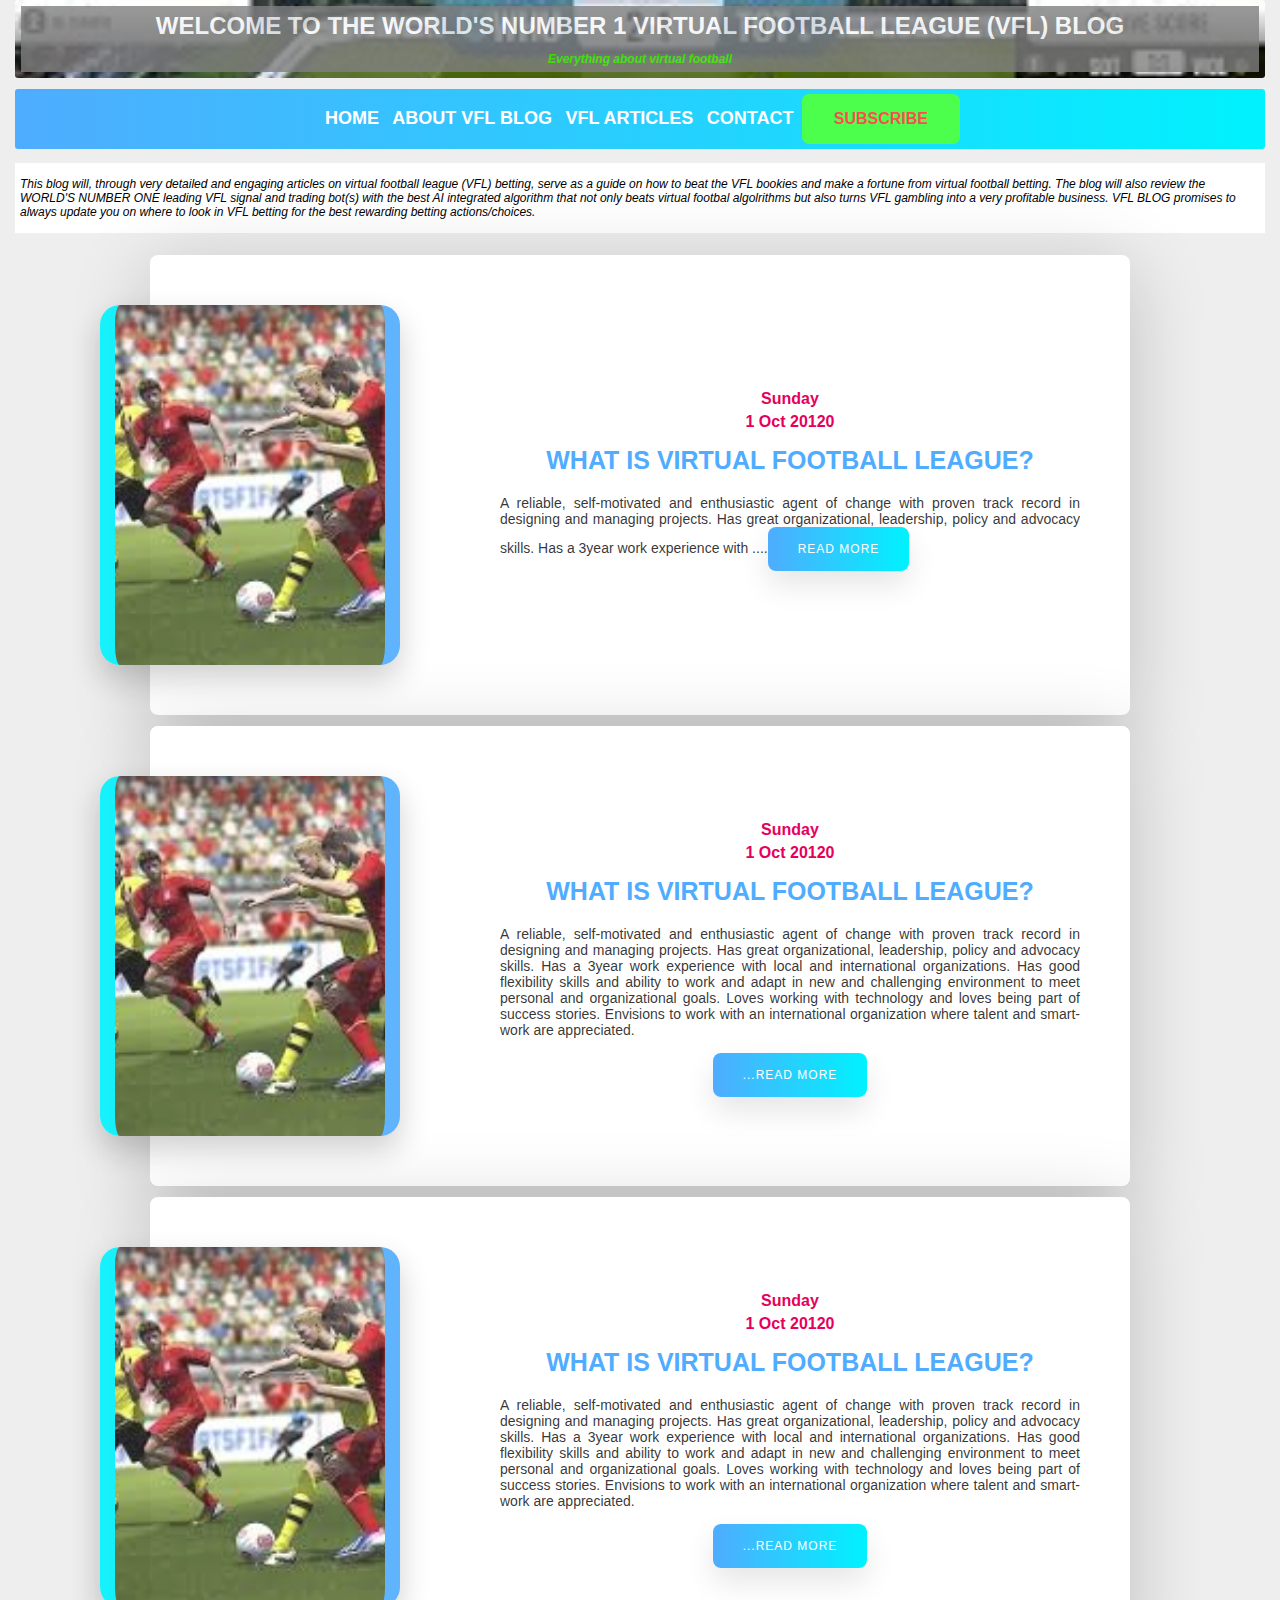
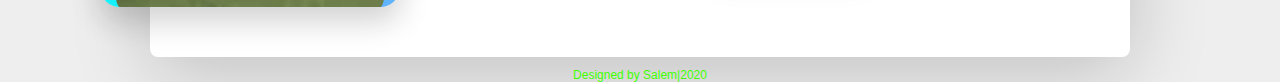
<file: VFL/index.html>
<!DOCTYPE html>
<html>
<head lang="en-US">
	<meta charset="utf-8">
	<meta name="viewport" content="width=device-width, user-scalable=no, initial-scale=1.0, maximum-scale=1.0, maximum-scale=1.0">
	<meta http-equiv="X-UA-compatible" content="ie=edge">
	<meta name="handheldFriendly" content="true">

	<title>Virtual Football League VFL Blog</title>
	<link rel="stylesheet" type="text/css" href="styles.css">
    <link rel="stylesheet" type="text/css" href="newsletter.css">
</head>
<body>
	
<div class="navtop">
<div class="blogname-div">
	<nav id="blogname">
	<big>
		<h1 class="blogname">WELCOME TO THE WORLD'S NUMBER 1 VIRTUAL FOOTBALL LEAGUE (VFL) BLOG</h1>
	<div class="blogslang-div">
	<i><p class="blogslang">Everything about virtual football</p></i>
   </div>
</big>
	</nav>
</div>
</div><br>
<div class="navbottom">
	<nav id="navba">
	<big>
	<a class="active" href="index.html">
		<span>HOME</span>
	</a>
	<a class="active" href="about.html">
		<span>ABOUT VFL BLOG</span>
	</a>
	<a class="active" href="vfl articles.html">
		<span>VFL ARTICLES</span>
	<!-- <a class="active" href="newsletter.html"> -->
		<!-- <span>NEWSLETTERS</span> -->
	</a>

	<a class="active" href="contact.php">
		<span>CONTACT</span>
	</a>

	<!-- <a class="green_bg" -->
		 <!-- <span style="background-color:  #ff4d4d; border:none; border-radius: 7px;" ><big>>>>></big> </span> -->

	<button id="modalBtn" class="button_sub">SUBSCRIBE</button>
       <div id="simpleModal" class="modal">
       	<div class="modal-content">

       		
       	<div class="bg-modal">	
       		<form>
       			<div class="modal_header">
       				<span class="closeBtn">&times;</span>
       				<h3 class="sub">Subscribe for free tips and weekly articles<h3/><br>
       		</div>
       			<!-- <div class="form_body"> -->
       			<input class="modal_input" id="modal_input1" type="email" name="email" placeholder="enter a valid email address" required="required"> <br></div>
       			<div class="form_submit">
       			<input class="modal_input" id="modal_input2" type="submit" value="SUBSCRIBE" name="submit">
       			</div>
       		</form>
       	</div>
       		<p></p>
       	</div>
       </div>
	</a>

	</big>
	</nav>
</div>
	<br>
	<div class="vfl_summary"><i>
		<p class="blog_summary"><br>This blog will, through very detailed and engaging articles on virtual football league (VFL) betting, serve as a guide on how to beat the VFL bookies and make a fortune from virtual football betting. The blog will also review the WORLD'S NUMBER ONE leading VFL signal and trading bot(s) with the best AI integrated algorithm that not only beats virtual footbal algolrithms but also turns VFL gambling into a very profitable business. VFL BLOG promises to always update you on where to look in VFL betting for the best rewarding betting actions/choices. </p> <br>
		<p class="blog_summary"></p>
		</i>
	</div>
<section>
	
	
	<br><br>
 
	<div class="blog-post" id="wrap">
	<div class="blog-post_img" id="wrap">
		 <img src="images/vfl1.jpeg"></div>
		<div class="blog-post_info" id="wrap">
		<div class="blog-post_date" id="wrap">
			<span>Sunday</span>
			<span>1 Oct 20120</span>	
		</div>
		<h1 class="blog-post_title">What is Virtual Football League?</h1>
		<p class="blog-post_text">A reliable, self-motivated and enthusiastic agent of change with proven track record in designing and managing projects. Has great organizational, leadership, policy and advocacy skills. Has a 3year work experience with ....<a href="contents/page.html" class="blog-post_cta" id="wrap">Read more</a>
</p>
			</div>
	</div>
			<br>


	<div class="blog-post" class="content-div">
	<div class="blog-post_img">
		<img src="images/vfl1.jpeg"></div>
		<div class="blog-post_info">
		<div class="blog-post_date">
			<span>Sunday</span>
			<span>1 Oct 20120</span>	
		</div>
		<h1 class="blog-post_title" >What is Virtual Football League?</h1>
		<p class="blog-post_text">A reliable, self-motivated and enthusiastic agent of change with proven track record in designing and managing projects. Has great organizational, leadership, policy and advocacy skills. Has a 3year work experience with local and international organizations. Has good flexibility skills and ability to work and adapt in new and challenging environment to meet personal and organizational goals. Loves working with technology and loves being part of success stories.  Envisions to work with an international organization where talent and smart-work are appreciated.</p>
		<a href="#" class="blog-post_cta">...read more</a>
	</div>
	</div><br>


	<div class="blog-post" >
	<div class="blog-post_img">
		<img src="images/vfl1.jpeg"></div>
		<div class="blog-post_info">
		<div class="blog-post_date">
			<span>Sunday</span>
			<span>1 Oct 20120</span>	
		</div>
		<h1 class="blog-post_title">What is Virtual Football League?</h1>
		<p class="blog-post_text">A reliable, self-motivated and enthusiastic agent of change with proven track record in designing and managing projects. Has great organizational, leadership, policy and advocacy skills. Has a 3year work experience with local and international organizations. Has good flexibility skills and ability to work and adapt in new and challenging environment to meet personal and organizational goals. Loves working with technology and loves being part of success stories.  Envisions to work with an international organization where talent and smart-work are appreciated.</p>
		<a href="#" class="blog-post_cta">...read more</a>
	</div>
	</div><br>
</section>
<div id="footer-section">
<footer class="blogslang">
	<big>Designed by Salem|2020</big>
</footer>
</div>
<script src="main.js"></script>
</body>
</html>
</file>
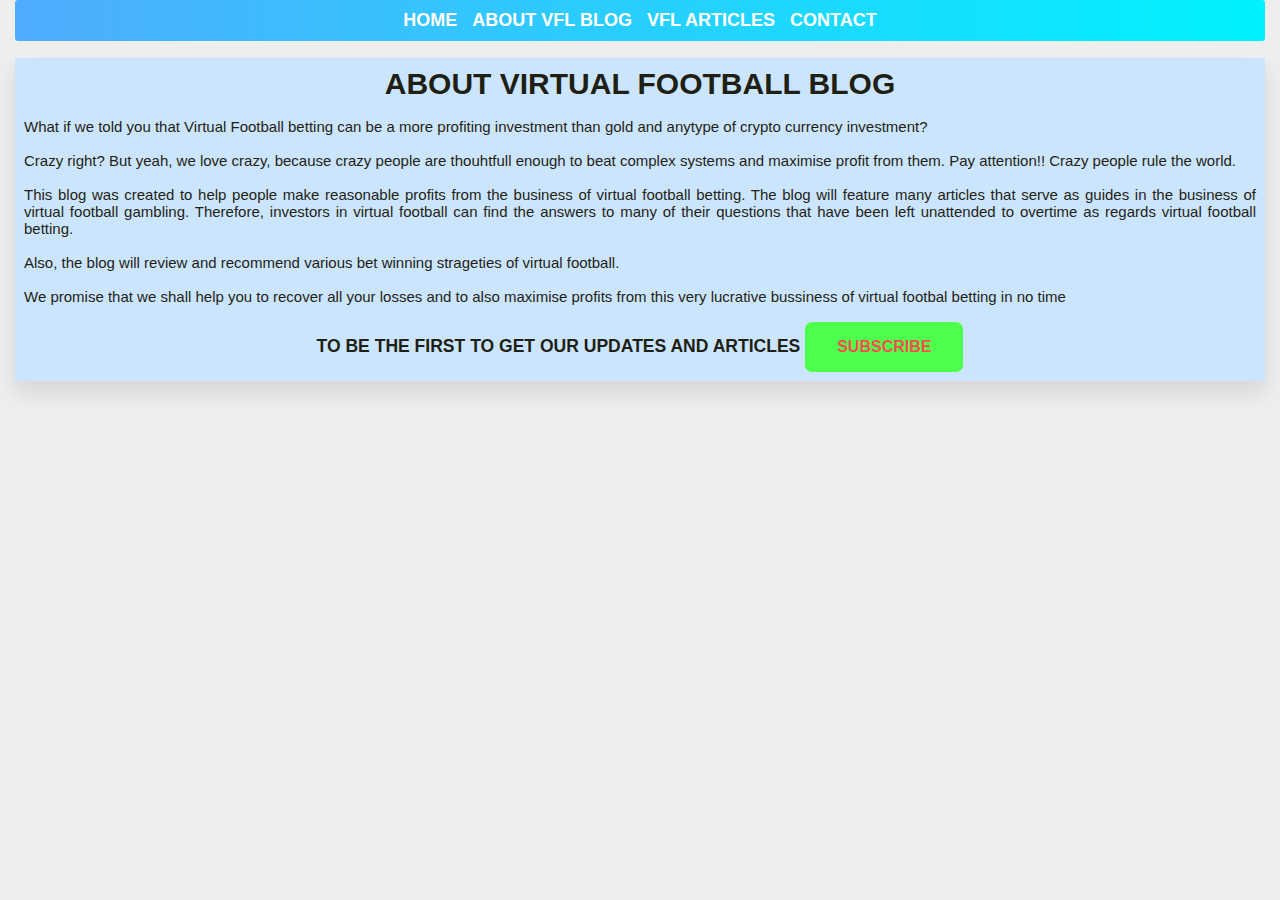
<file: VFL/about.html>
<!DOCTYPE html>
<html>
<head lang="en-US">
	<meta charset="utf-8">
	<meta name="viewport" content="width=device-width, user-scalable=no, initial-scale=1.0, maximum-scale=1.0, maximum-scale=1.0">
	<meta http-equiv="X-UA-compatible" content="ie=edge">

	<title>Virtual Football League VFL Blog</title>
	<link rel="stylesheet" type="text/css" href="styles.css">
	 <link rel="stylesheet" type="text/css" href="newsletter.css"> 

</head>
<body>
	

<div class="navbottom">
	<nav id="navba">
	<big>
		<a href="index.html">
		<span>HOME</span>
	</a>
	<a href="about.html">
		<span>ABOUT VFL BLOG</span>
	</a>
	<a href="vfl articles.html">
		<span>VFL ARTICLES</span>
	<!-- <a href="newsletter.html"> -->
		<!-- <span>NEWSLETTERS</span> -->
	</a>
	<a href="contact.php">
		<span>CONTACT</span>
	</a>
	
	</big>
	</nav>
</div>
	<br>

	<body style="font-size: 1.5rem;">
		<div class="about-div">
		 
		<h1 id="heading-about">ABOUT VIRTUAL FOOTBALL BLOG</h1><br>
	
		<p id="para-about">What if we told you that Virtual Football betting can be a more profiting investment than gold and anytype of crypto currency investment?</p><br>
		<p id="para-about">Crazy right? But yeah, we love crazy, because crazy people are thouhtfull enough to beat complex systems and maximise profit from them. Pay attention!! Crazy people rule the world.</p><br>
	
		<p id="para-about">This blog was created to help people make reasonable profits from the business of virtual football betting. The blog will feature many articles that serve as guides in the business of virtual football gambling. Therefore, investors in virtual football can find the answers to many of their questions that have been left unattended to overtime as regards virtual football betting.</p><br>
		<p id="para-about"> Also, the blog will review and recommend various bet winning strageties of virtual football.</p><br>
		<p id="para-about">We promise that we shall help you to recover all your losses and to also maximise profits from this very lucrative bussiness of virtual footbal betting in no time</p><br> 

		<h3 id="heading-about">TO BE THE FIRST TO GET OUR UPDATES AND ARTICLES <button id="modalBtn" class="button_sub">SUBSCRIBE</button>
       <div id="simpleModal" class="modal">
       	<div class="modal-content">

       		
       	<div class="bg-modal">	
       		<form>
       			<div class="modal_header">
       				<span class="closeBtn">&times;</span>
       				<h3  class="sub">Subscribe for free tips and weekly articles<h3/><br>
       		</div>
       			<!-- <div class="form_body"> -->
       			<input style="width: auto;"  class="modal_input" id="modal_input1" type="email" name="email" placeholder="enter a valid email address" required="required"> <br></div>
       			<div class="form_submit">
       			<input class="modal_input" id="modal_input2" type="submit" value="SUBSCRIBE" name="submit">
       			</div>
       		</form>
       	</div>
       		<p></p>
       	</div>
       </div>
	</a>
</h3>
		
	
		</div>
		<script type="text/javascript" src="main.js"></script>
</body>
</html>
</file>
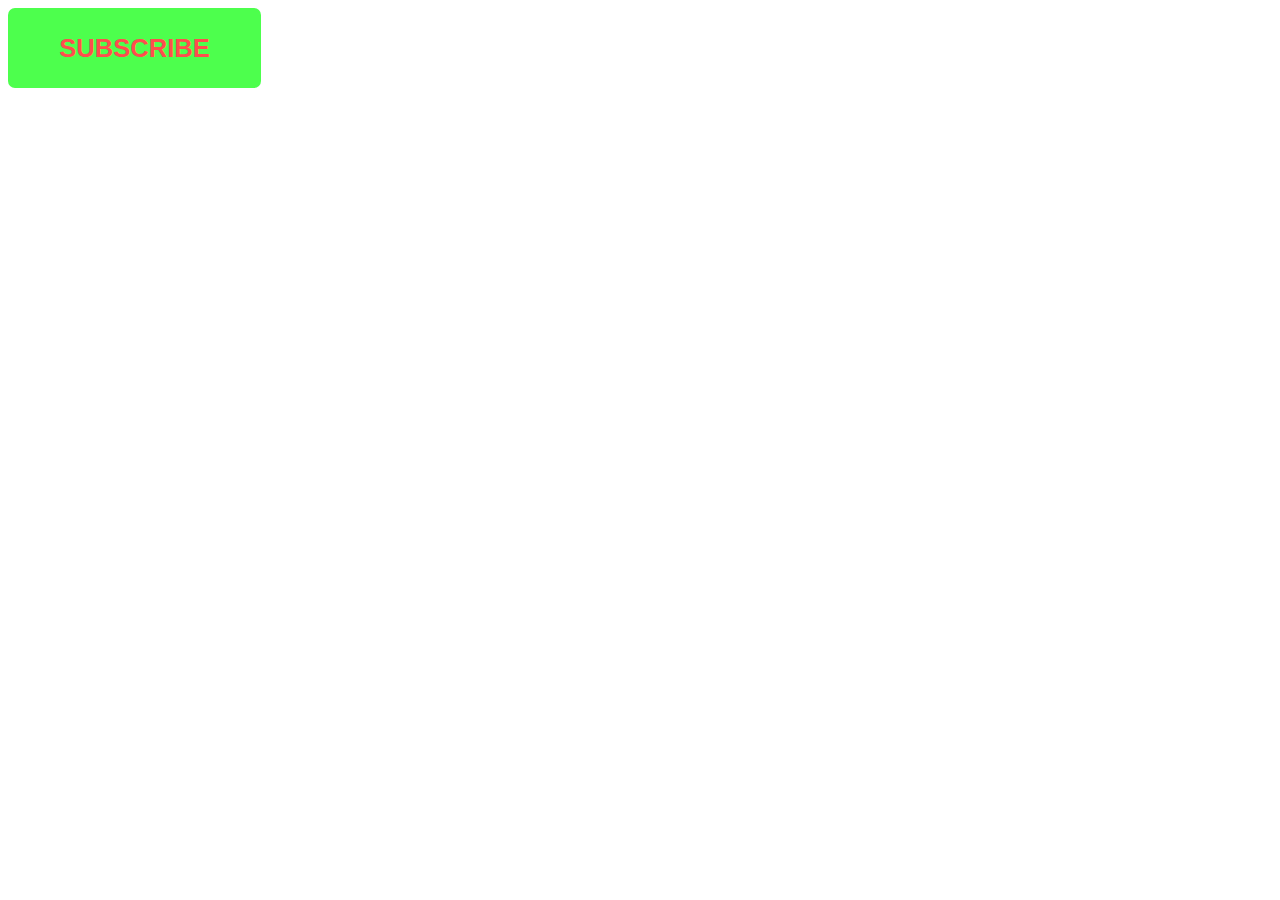
<file: VFL/newsletter.html>
<!DOCTYPE html>

<html>
<head>
    <title></title>
    
    <link rel="stylesheet" type="text/css" href="newsletter.css">
</head>
<body>
  <button id="modalBtn" class="button_sub">SUBSCRIBE</button>
       <div id="simpleModal" class="modal">
        <div class="modal-content">

          
        <div class="bg-modal">  
          <form>
            <div class="modal_header">
              <span class="closeBtn">&times;</span>
              <h3 class="sub">Subscribe for free tips and weekly articles<h3/><br>
          </div>
            <!-- <div class="form_body"> -->
            <input class="modal_input" id="modal_input1" type="email" name="email" placeholder="enter a valid email address" required="required"> <br></div>
            <div class="form_submit">
            <input class="modal_input" id="modal_input2" type="submit" value="SUBSCRIBE" name="submit">
            </div>
          </form>
        </div>
          <p></p>
        </div>
       </div>
  </a>

  </big>
  </nav>
</div>
  
   <script src="main.js"></script>
</body>
</html>
</file>
<file: VFL/styles.css>
/*aligning the paragrapgs in about us page*/
#para-about{
	text-align: justify;


}

/*aligning the headings in about us page*/
#heading-about{
	text-align: center;
	a
}

#blogname{
	background-image: url("images/vfl.jpeg");
	background-repeat:no-repeat;
	background-size:cover;
	width:100%;
	height:100%;
	margin: 0;
	padding: 6px;
	font-weight: bold;
	/*padding: 5rem;*/
	background-color:#fff;
	box-shadow: 0 1.4rem 8rem rgba( .2);
	/*display: flex;*/
	/*align-items: center;*/
	 /*background-image: linear-gradient(to right, #4facfe 0%, #00f2fe 100%);*/
	border-radius: .3rem;
}


.blogname, .blogslang-div{
	color:white;
	text-decoration: none;
	background-color:grey;
	width: auto;
	padding: 6px;
	height: auto;
	opacity:0.8 ;
}

.about-div{
	background-color:#cce5ff;
	color: #1f1f14;
	padding: 9px;
	box-shadow: 0 1.2rem 2rem rgba(0,0,0, .1);

}
.blogslang{
	color:#40ff00;
	text-decoration: none;
}

.navbottom{
	width:auto;
	height:auto;
	margin: 0;
	padding: 5px;
	font-weight: bold;
	/*padding: 5rem;*/

	box-shadow: 0 1.4rem 8rem rgba(0,0,0 .5);
	display: flex;
	/*align-items: center;*/
	background-image: linear-gradient(to left, #00f2fe 0%, #4facfe 100%);

	border-radius: .3rem;
}






nav a{
	color: white;
	font-size: 1.8rem;
	text-decoration: none;
	display: inline-block;
    text-align: center;
    padding: 5px 5px;

}

/*nav a span:active{*/
	color:red;
}



nav a span{
	color: white;
	font-size: 1.6rem;
	text-decoration: none;
	display: inline-block;
    text-align: center;
    padding: 5px 5px;
    border-radius: 7px;
}
nav a span:hover{
    box-shadow: 0 1.4rem 3rem rgba(0,0,0, .2);
    /*font-weight: bolder; */
 }

*,
*::before,
*::after{
	margin:auto;
	padding: 0;
	box-sizing: border-box;
}

html{
	height: auto;
	margin-bottom: 0.01em;
	font-family: sans-serif;
	font-size: 10px;
	width: auto;
	max-width: 500%;
	height:auto;
	margin: 0 auto;
	display: flex;
	align-items: center;
	text-align: center;
	justify-content: center;
	background-color: #eee;
	padding: 0 1.5rem;
}

input:hover{
	text-decoration: none;
	outline: none;
 /*contact page css*/
}
/*css for contact~*/
/*.contact{
	width: auto;
	max-width: 500px;
	margin:auto;
	padding: 0;
	height: 100%;
	background-color: #fff;
} */

.formbg{
	margin-left:
	width: auto;
	max-width: auto;
	height: 450px;
	background-color: #fff;
	justify-content: content;
	/*background-image: linear-gradient(to right, #00f2fe 0%, #4facfe 100%);*/
	box-shadow: 0 1.4rem 8rem rgba(0,0,0, .2);
	display: flex;
	align-items: center;

	/*position: absolute;*/
	/*border: 7px solid #eee;*/
}
.form_div{
	margin-left:
	width: auto;
	/*max-width: auto;*/
	height: 450px;
	background-color:;
	justify-content: content;
	/*background-image: linear-gradient(to right, #00f2fe 0%, #4facfe 100%);*/
	box-shadow: 0 1.4rem 8rem rgba(0,0,0, .2);
	display: flex;
	align-items: center;
}
form:not(.modal_input){
	text-align: center;
	align-content:center;
	align-items: center;
	border: none;
	color: blue;
	width: 30rem;
	margin-top: 5rem;
	font-size: 15px;
	font-weight: 100;
}

.formheading{
	font-size: 18px;
}

input:not(.modal_input){
	margin: auto;
	width: 40%;
	color: blue;
	border: none;
	text-align: center;
	outline: none;
    border-bottom: 1px solid black;
    background-color:inherit;

}

input:hover:not(.sendbutton){
	cursor: pointer;

    border-bottom: 2px solid grey;
}

textarea{
	text-align: center;
	width: 60%;
    height: 100px;
    border: none;
    outline: none;
    color: black;
    align-content: center;
    background-color:inherit;
    resize: none;
    border-bottom: 1px solid black;
}

.sendbutton{

	display: inline-block;
	padding: 0.3rem 0.3rem 0.3rem 0.3rem;
	letter-spacing: -1px;
	text-align: center;
	align-items: center;
	justify-content: center;
	 font-size: 1.1rem;
	 border-bottom: none;
	 text-transform: uppercase;
	 color:;
	 border-radius:none;
	 text-decoration: none;
	 margin: 0.3rem 0.3rem 0.3rem 0.3rem;

}

.sendbutton:hover{
	 background-image: linear-gradient(to right, #4facfe 0%, #4facfe 100% );
	 color:white;
	 cursor: pointer;
	}




.blogname, .blogslang-div{
	color:white;
	text-decoration: none;
	background-color:grey;
	width: auto;
	height: auto;
	opacity:0.8 ;
}


img{
	width: 100%;
	height: 100vh;
	display: flex;
	align-items: center;
	justify-content: center;
	background-color: #eee;
	padding: 0 1.5rem;
}

.vfl_summary{
	text-align: left;
	font-size:1.2rem;
	font-family: sans-serif;
	background-color: #fff;
	/*padding:  1rem 1rem 1rem 1rem;*/
	padding-top:  0;
	padding-left: 5px;
	padding-right:5px;
	padding-bottom:0;
	align-items: center;
}



.blog-post, .content-div{
	width: 100%;
	max-width: 98rem;
	padding: 5rem;
	background-color:#fff;
	box-shadow: 0 1.4rem 8rem rgba(0,0,0, .2);
	display: flex;
	align-items: center;
	border-radius: .8rem;
}

.blog-post_img {
	min-width: 30rem;
	max-width: 30rem;
	height:36rem;
	transform: translateX(-10rem);
	position: relative;
}



.blog-post_img img{
width: 100%;
height: 100%;
background-image:linear-gradient(to right,  #00f2fe 10%, #4facfe 10%);
object-fit: cover;
display: block;
border-radius: 2rem;
box-shadow: 0 1.4rem 3rem rgba(0,0,0, .2);
opacity: 0.9;
}

.blog-post_img::before{
	content:;
	box-shadow: .5rem .5rem 3rem 3px 1px rgba(0.0.0. .05);
	width: 100%;
	height: 100%;
	position: absolute;
	border-radius: .8rem;
	top: 0;
	left: 0;
	background: linear-gradient (to right, rgba(79, 172, 254, 8),
								rgba(8, 247, 254, .8);	)
}

.blog-post_date span{
	display: block;
	color: #e6005c;
	/*color: rgba(0,0,0,.5);*/
	font-size: 1.6rem;
	font-weight: 600;
	margin: .5rem 0;
}

.blog-post_title{
	font-size: 2.5rem;
	margin: 1.5rem 0 2rem;
	text-transform: uppercase;
	color: #4facfe;
}

.blog-post_text{
	margin-bottom: 1.5rem;
	font-size: 1.4rem;
	color: rgba(0,0,0, .8);
	text-align: justify;
}

.blog-post_cta{
	display: inline-block;
	padding: 1.5rem 3rem;
	letter-spacing: 1px;
	 text-transform: uppercase;
	 font-size: 1.2rem;
	 color:#fff;
	 background-image: linear-gradient(to right, #4facfe 0%, #00f2fe 100%);
	 border-radius: .8rem;
	 text-decoration: none;
	 box-shadow: 0 1.4rem 3rem rgba(0,0,0, .1);
}

.blog-post_cta:hover{
	background-image: linear-gradient(to right, #00f2fe 0%, #4facfe 100% );
}

@media screen and (max-width: 1068px){
	.blog-post{
		max-width: 80rem;
	}
	.blog-post_img{
		min-width: 30rem;
		max-width: 30rem;
	}
}

@media screen and (max-width: 868px){
		.blog-post{
		padding:2rem;
		margin:2rem;
		flex-direction:column;
	}
	.blog-post_img{
		min-width: 30rem;
		max-width: 30rem;
		transform: translate(0, -4rem);

	}

/*p, .blog-post_text{*/
	/*text-align: justify;*/
	/*text-justify:inter-word;*/
}

  /*#footer-section  {
 	width:108%;
	height:100%;
	margin: 0;
	padding: 6px;
	font-weight: bold;
	padding: 5rem;
	background-color:#fff;
	box-shadow: 0 1.4rem 8rem rgba( .2);
	display: flex;
	align-items: center;
	background-image: linear-gradient(to right, #00f2fe 100%, #4facfe 0%);
	border-radius: .3rem;
}
 */

/*JavaScript css*/
</file>
<file: VFL/newsletter.css>
#modal{
	display:none;
	color:  #ff4d4d;
	display:;
	height: inherit;
	width: inherit;
	background-color:red;
	justify-content: center;
	align-items: center;
}

	.closeBtn{
		background-color: ;
		display:flex;
		float: right;
		margin-right: -1rem;
		margin-top: -1rem;
		color: red;
		font-size: 20px;
		box-shadow:  0 7px 10px 0 rgba(0, 0, 0, 0.4), 0 8px 22px 0 rgba(0, 0, 0, 0.21);
}

	.closeBtn:hover{
        cursor: pointer;
        /*font-size: 26px;*/
        box-shadow:none;

	}



.div-im {
	 width:250px;border-radius: 130px;background:#ff66ff;
	 box-shadow: 0 7px 10px 0 rgba(0, 0, 0, 0.4), 0 8px 22px 0 rgba(0, 0, 0, 0.21);
	 text-align: center;
	 display: inline-block;justify-content: center;
	}





 .button_sub{
 	background-color:#4dff4d;
 	padding:1em 2em;
 	color:  #ff4d4d;
 	font-size: 1.6rem;
 	border:none;
 	font-weight: bold;
 	border-radius: 7px;

 }

 .button_sub:hover{
 	/*background-color: #33ff33;*/
 	box-shadow: 0 1.4rem 3rem rgba(0,0,0, .2);
 	cursor: pointer;
 	text-decoration: none;
 	outline: none;

 }

 .modal{
 	display:none;
 	position:fixed;
 	z-index: 1;
 	top: 0;
 	left:0;
 	height: 100%;
 	width: 100%;
 	overflow:auto;
 	background-color:rgba(0,0,0,0.8);
 }

 .modal-content{
 	background-color: #fff;
 	margin:20% auto;
 	padding: 20px;
 	width: 70%;
 	box-shadow: 0 5px 8px 0 rgba(0,0,0,0,0.2) box-shadow: 0 7px 10px 0 rgba(0,0,0,0,0.5);
 }

 /*.closeBtn{
 	color:red;
 	font-size: 30px;
 	font-weight: bold;
 	float:center;
 	box-shadow: 
 	box-shadow: 0 5px 8px 0 rgba(0,0,0,0,0.2);
 }
font-size: 39px;*/


.sub {
	text-align: center;
	font-weight: bold;
	color:#99ccff;

}
#modal_input1{
	text-align: center;
	/*width: 80rem;*/
	padding: .5rem;
	width: 50%;
	height: 50% ;
	display:flex;
	border-color: white;
	border:none;
}

input[type=submit]{
	 background-image: linear-gradient(to right, #4facfe 0%, #00f2fe 100%);
	text-align: center;
	align-content: center;
	align-items: center;
	border :none;
	outline: none;
	color: #fff;

}

input:hover[type=submit]{
	text-decoration: none;
	outline: none
}

.form_submit {
	 background-image: linear-gradient(to right, #4facfe 0%, #00f2fe 100%);
	width: 30%;
	padding: .5rem;
	border-radius:7px;
}

.form_submit:hover {
	outline: none;
	border: none;
	background-image: linear-gradient(to right, #00f2fe 0%, #4facfe 100% );
	text-decoration: none;
}
</file>
